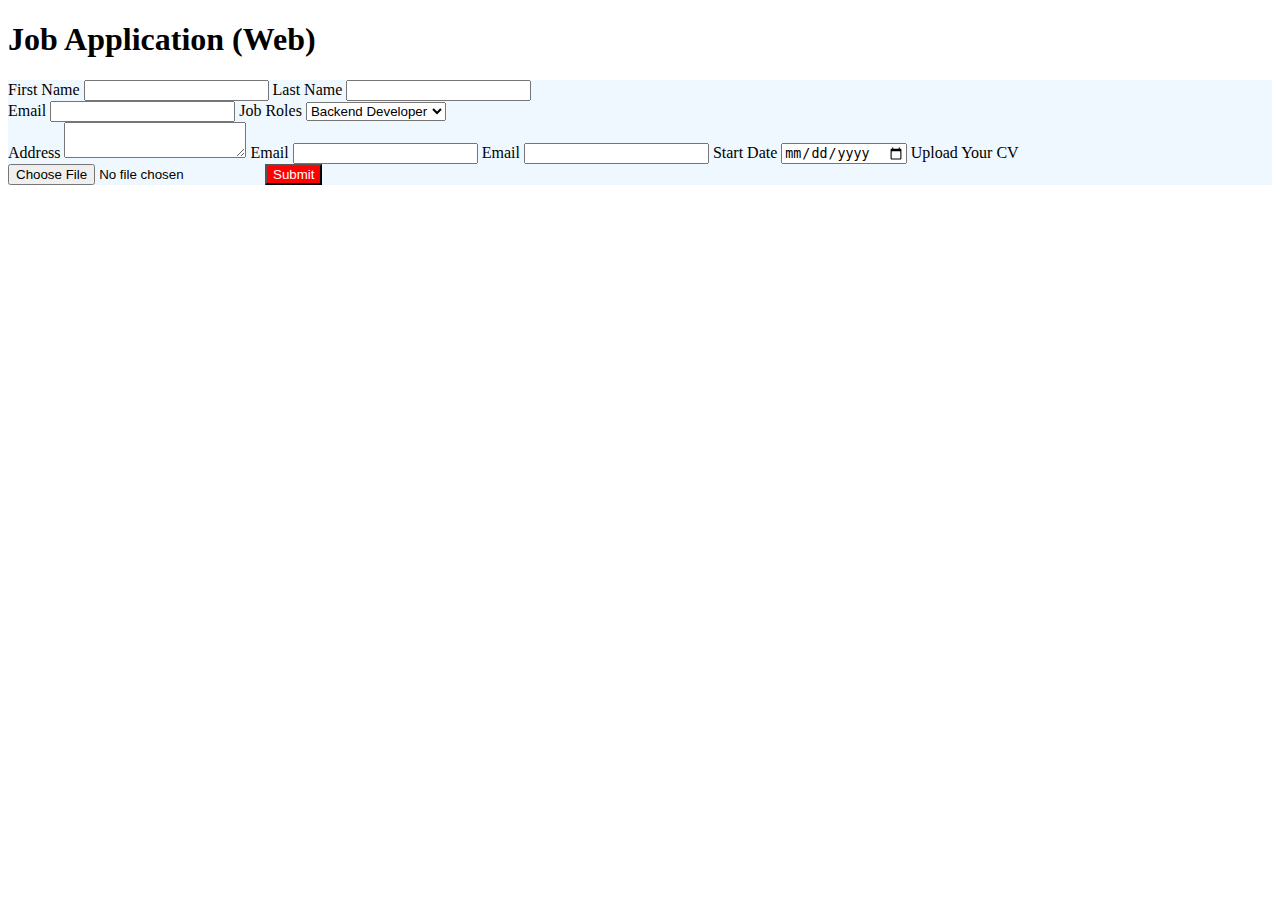
<file: Job Application Website/index.html>
<!DOCTYPE html>
<html lang="en">
<head>
    <meta charset="UTF-8">
    <meta name="viewport" content="width=device-width, initial-scale=1.0">
    <link rel="stylesheet" href="style.css">
    <title>Document</title>
</head>
<body>
    <header>
        <h1>Job Application (Web)</h1>
    </header>


    <main>
        <div class="Grid_1">
            <label for="firstname">First Name</label>
            <input type="text" name="" id="firstname" >
            <label for="lastname">Last Name</label>   
            <input type="text" name="" id="lastname">

            <br>

            <label for="email">Email</label>
            <input type="email" name="" id="email">
            <label for="jobroles">Job Roles</label>
            <select name="jobs" id="jobroles">
                <option value="backenddeveloper">Backend Developer</option>
                <option value="backenddeveloper">Frontend Developer</option>
                <option value="backenddeveloper">DevOps</option>
                <option value="backenddeveloper">QA</option>
            </select>
            <br>
            <label for="address">Address</label>
            <textarea name="" id="address"></textarea>

            <label for="city">Email</label>
            <input type="text" name="" id="city">

            <label for="pincode">Email</label>
            <input type="text" name="" id="pincode">

            <label for="startdate">Start Date</label>
            <input type="date" name="" id="startdate">


            <label for="resume">Upload Your CV</label>
            <input type="file" name="" id="resume">

            <input type="submit" name="" id="submit">

        </div>



    </main>
    
</body>
</html>
</file>
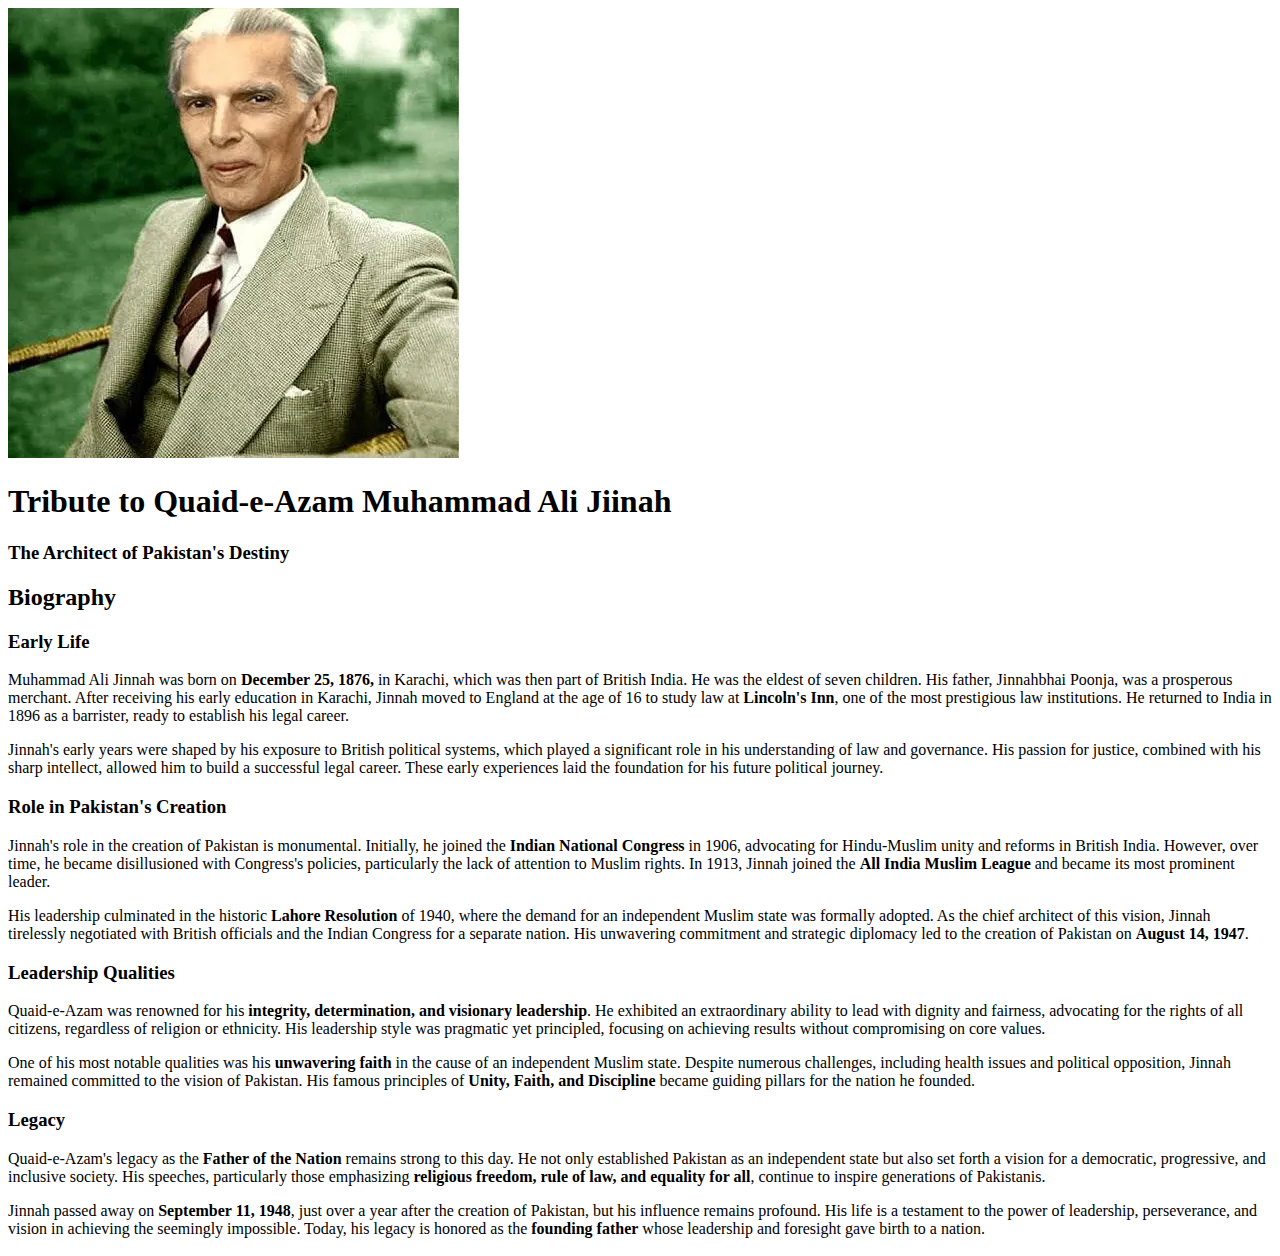
<file: The Tribute Website/index.html>
<!DOCTYPE html>
<html lang="en">
<head>
    <meta charset="UTF-8">
    <meta name="viewport" content="width=device-width, initial-scale=1.0">
    <link rel="stylesheet" href="style.css">
    <title>Document</title>
</head>
<body>
    <header>
        <img src="images/Quaide_Azam.webp" alt="Quaid-e-Azam Muhammad Ali Jinnah">
        <h1>Tribute to Quaid-e-Azam Muhammad Ali Jiinah</h1>
        <h3>The Architect of Pakistan's Destiny</h3>
    </header>
    <main>
        <section class="Biography">
            <h2>Biography</h2>
                <h3>Early Life</h3>
                    <p>
                        Muhammad Ali Jinnah was born on <span class="bold"><time datetime=""></time>December 25, 1876,</span> in Karachi, 
                        which was then part of British India. 
                        He was the eldest of seven children. His father, Jinnahbhai Poonja, was a prosperous merchant.
                        After receiving his early education in Karachi, Jinnah moved to England at the age of 
                        16 to study law at <span class="bold">Lincoln's Inn</span>,
                        one of the most prestigious law institutions.
                        He returned to India in 1896 as a barrister, ready to establish his legal career.
                    </p>
                    <p>
                        Jinnah's early years were shaped by his exposure to British political systems, which played a significant role 
                        in his understanding of law and governance. His passion for justice, combined with his sharp intellect,
                        allowed him to build a successful legal career. 
                        These early experiences laid the foundation for his future political journey.
                    </p>
        </section>
        <section>
             <h3>Role in Pakistan's Creation</h3> 
                <p>
                    Jinnah's role in the creation of Pakistan is monumental. Initially, he joined the <span class="bold">Indian National Congress</span> in 1906, 
                    advocating for Hindu-Muslim unity and reforms in British India. 
                    However, over time, he became disillusioned with Congress's policies, particularly the lack of attention to Muslim rights. 
                    In 1913, Jinnah joined the  <span class="bold">All India Muslim League</span> and became its most prominent leader.
                </p>
                <p>His leadership culminated in the historic <span class="bold">Lahore Resolution</span> of 1940, where the demand for an independent 
                    Muslim state was formally adopted. As the chief architect
                    of this vision, Jinnah tirelessly negotiated with British officials and the Indian Congress for a separate nation. 
                    His unwavering commitment and strategic diplomacy led to the creation of Pakistan on  <span class="bold">August 14, 1947</span>.
                </p>
            <h3>Leadership Qualities</h3>
                <p>
                    Quaid-e-Azam was renowned for his <span class="bold">integrity, determination, and visionary leadership</span>. 
                    He exhibited an extraordinary ability to lead with dignity and fairness, advocating
                    for the rights of all citizens, regardless of religion or ethnicity.
                    His leadership style was pragmatic yet principled, focusing on achieving results without
                    compromising on core values.
                </p>
                <p>One of his most notable qualities was his <span class="bold">unwavering faith</span>
                    in the cause of an independent Muslim state. Despite numerous challenges, 
                    including health issues and political opposition, Jinnah remained committed to the vision of Pakistan. 
                    His famous principles of <span class="bold">Unity, Faith, and Discipline</span> became guiding pillars for the nation he founded.
                </p>
            <h3>Legacy</h3>
                <p>
                    Quaid-e-Azam's legacy as the <span class="bold">Father of the Nation</span> remains strong to this day. 
                    He not only established Pakistan as an independent state but also set forth 
                    a vision for a democratic, progressive, and inclusive society. His speeches, particularly those
                    emphasizing <span class="bold">religious freedom, rule of law, and equality for all</span>, 
                    continue to inspire generations of Pakistanis.
                </p>
                <p>
                    Jinnah passed away on <span class="bold">September 11, 1948</span>, just over a year after the creation of Pakistan, 
                    but his influence remains profound. His life is a testament to the power of leadership, perseverance, 
                    and vision in achieving the seemingly impossible.
                    Today, his legacy is honored as the <span class="bold">founding father</span> whose leadership and foresight gave birth to a nation.
                </p>
        </section>
        <section>
            <h3></h3>
        </section>
        
           
   




    </main>
    
</body>
</html>
</file>
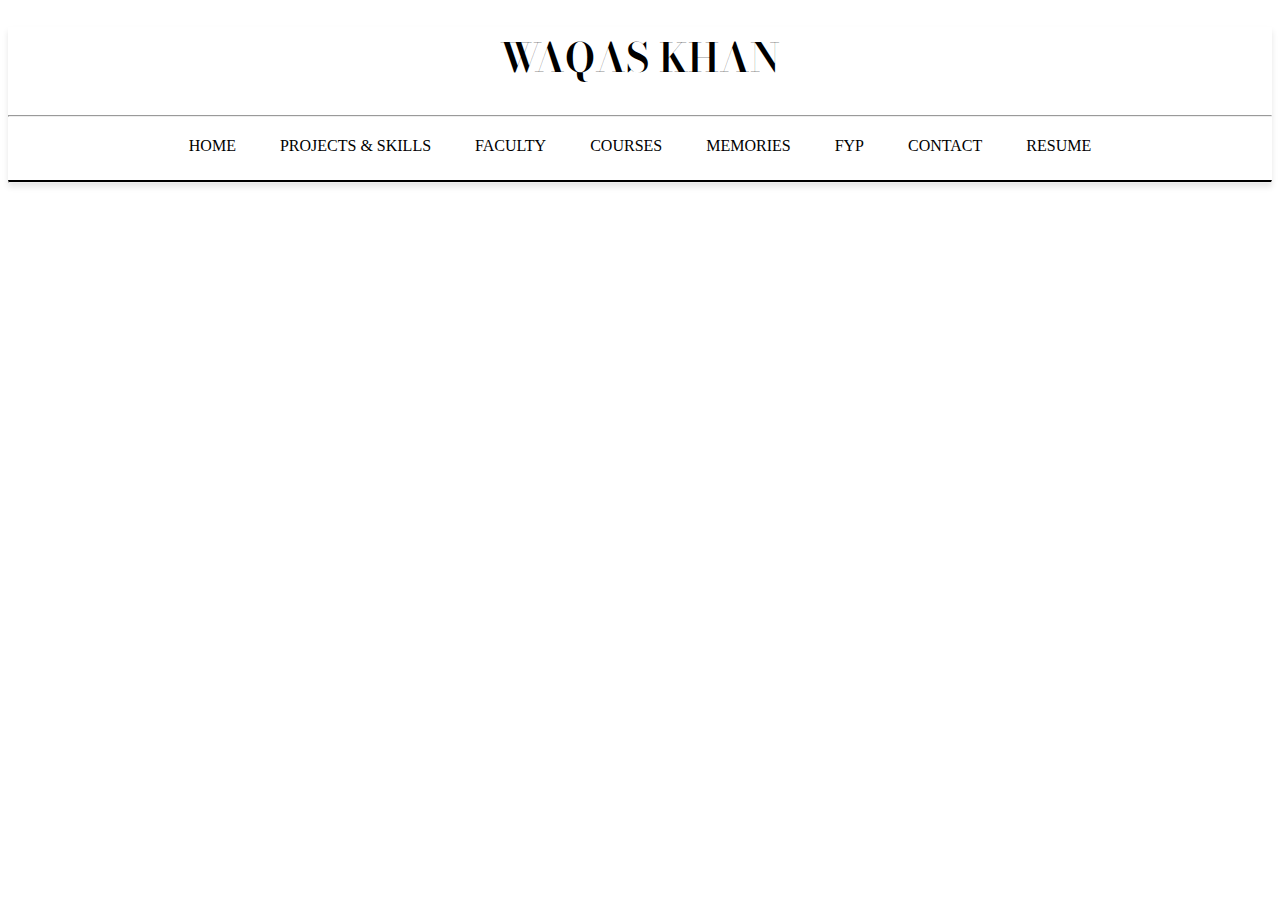
<file: Portfolio Website/navbar.html>
<!DOCTYPE html>
<html lang="en">

<head>
    <meta charset="UTF-8">
    <meta name="viewport" content="width=device-width, initial-scale=1.0">
    <link rel="preconnect" href="https://fonts.googleapis.com">
    <link rel="preconnect" href="https://fonts.gstatic.com" crossorigin>
    <link
        href="https://fonts.googleapis.com/css2?family=Bodoni+Moda+SC:ital,opsz,wght@0,6..96,400..900;1,6..96,400..900&display=swap"
        rel="stylesheet">
    


    <link rel="stylesheet" href="styles/navbar.css">
    <title>Document</title>
</head>

<body>

    <header>
        <h1 class="title">WAQAS KHAN</h1>
        <hr class="upper-line">
        <div class="nav-items-list">
            <label for="nav-item" class="nav-item">HOME</label>
            <label for="nav-item" class="nav-item">PROJECTS & SKILLS</label>
            <label for="nav-item" class="nav-item">FACULTY</label>
            <label for="nav-item" class="nav-item">COURSES</label>
            <label for="nav-item" class="nav-item">MEMORIES</label>
            <label for="nav-item" class="nav-item">FYP</label>
            <label for="nav-item" class="nav-item">CONTACT</label>
            <label for="nav-item" class="nav-item">RESUME</label>
            <hr class="bottom-line">
        </div>

    </header>

</body>

</html>
</file>
<file: Job Application Website/style.css>
.Grid_1{
    background-color: aliceblue;
    ;
}

#submit{
    background-color: red;
    color: white;
}
</file>
<file: The Tribute Website/style.css>
.bold{
    font-weight: bold;
}
</file>
<file: Portfolio Website/styles/navbar.css>
h1.title {
    font-family: "Bodoni Moda SC", serif;
    font-optical-sizing: auto;
    font-weight: 600;
    font-style: normal;
    font-size: 2.5rem;
    text-align: center;
    color: black;

}

.nav-items-list {
    margin-top: 20px;
    text-align: center;
    font-family:'Times New Roman', Times, serif;
    font-optical-sizing: auto;
    font-weight: 300;
    font-style: normal;
   
}

.nav-item {
    padding: 10px 20px;
    transition: background-color 0.3s ease, color 0.3s ease; /* Smooth transition for background and text color */
    border-radius: 5px; /* Rounded corners to resemble a button */
}


.bottom-line {
    border-top: 2px solid black;
    margin-top: 25px;




}

.nav-item:hover {
    background-color: #c3bfbf; /* Change the background color on hover */
    color: white; /* Change the text color on hover */
    cursor: pointer; /* Change cursor to pointer for a clickable effect */
}




header {
    box-shadow: 0 4px 6px rgba(0, 0, 0, 0.1); /* Soft shadow to give depth */
}
</file>
